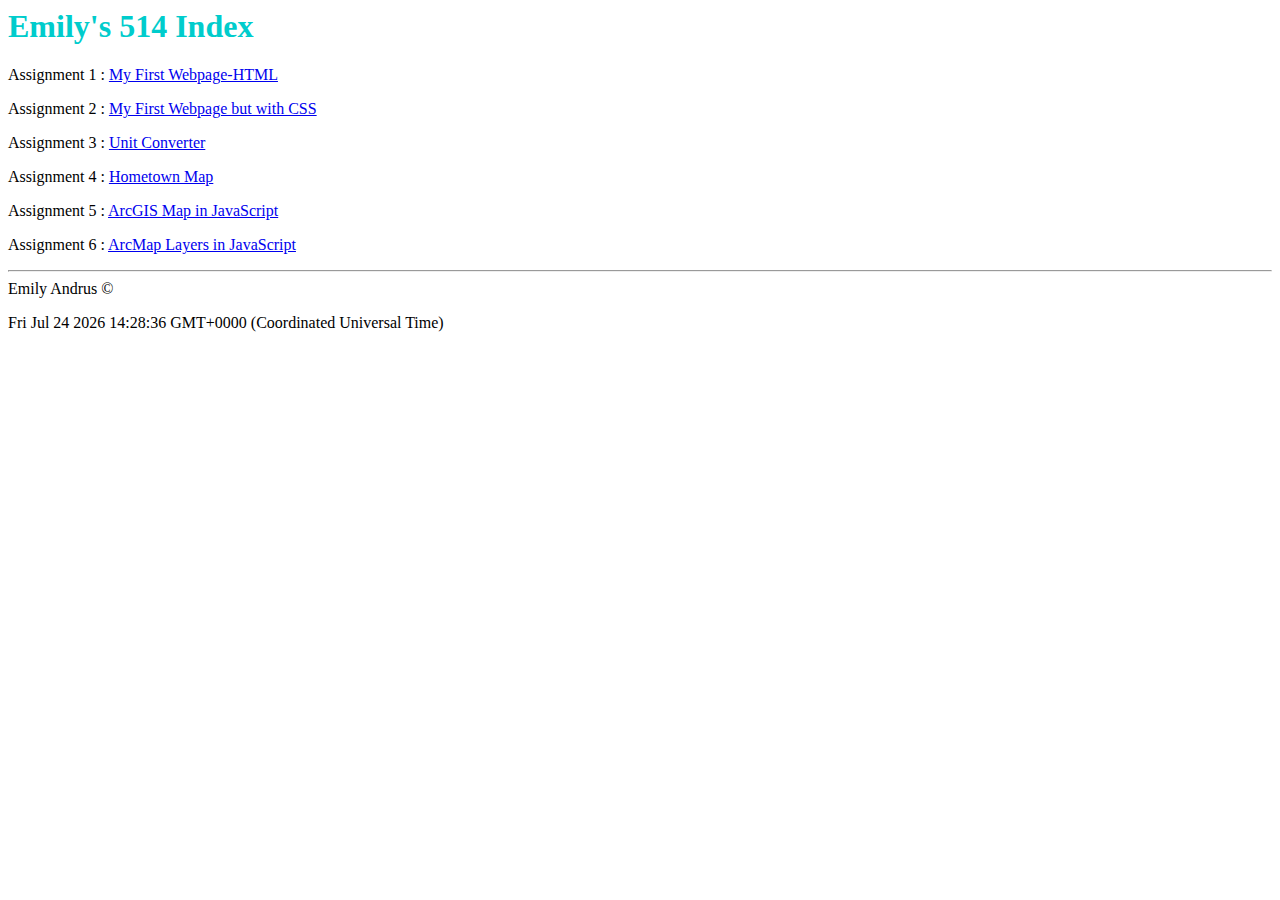
<file: index.html>
<html>
<head>
  <title> 514 Index </title>

 </head>
<body>
  <h1> <font color="#00cccc">Emily's 514 Index </font></h1>
  <p> Assignment 1 : <a href = "https://eandrus17.github.io/htmlwebpage"> My First Webpage-HTML</a> </p>
  <p> Assignment 2 : <a href = "https://eandrus17.github.io/css-webpage"> My First Webpage but with CSS </a></p>
  <p> Assignment 3 : <a href = "https://eandrus17.github.io/unitconverter"> Unit Converter </a></p>
  <p> Assignment 4 : <a href = "https://eandrus17.github.io/hometownmap"> Hometown Map </a></p>
  <p> Assignment 5 : <a href = "https://eandrus17.github.io/ArcGISJavaScript"> ArcGIS Map in JavaScript </a></p>
  <p> Assignment 6 : <a href = "https://eandrus17.github.io/Ub_Py_ArcMap"> ArcMap Layers in JavaScript </a></p>

<hr> Emily Andrus &copy;
  <p id="date"></p>
  <script>
 document.getElementById("date").innerHTML = Date();
</script>
</body>
</html>
</file>
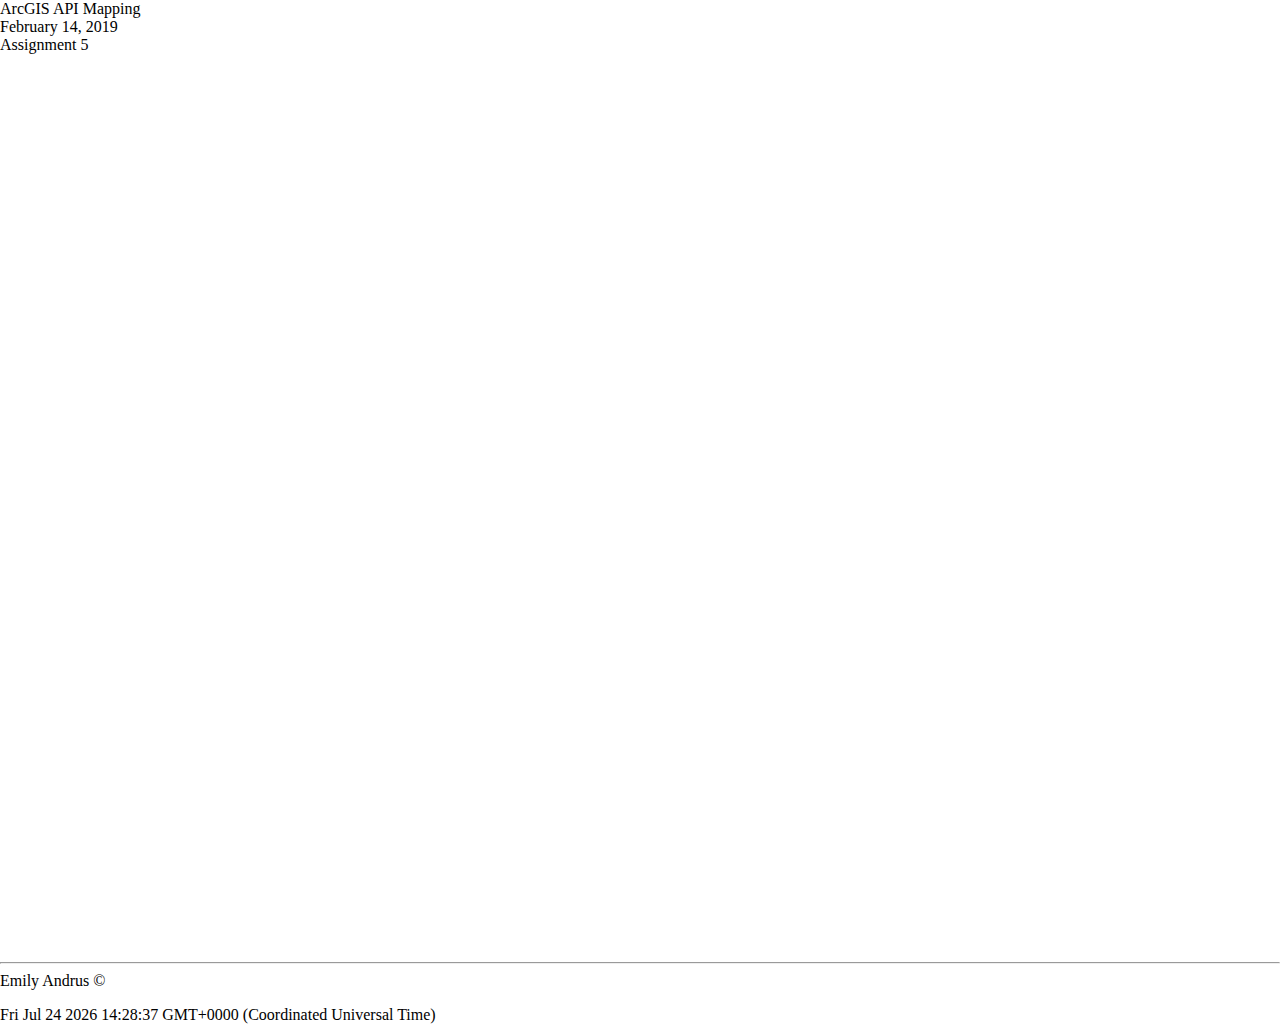
<file: ArcGISJavaScript.html>
<html>
<head>
  <meta charset="utf-8">
  <meta name="viewport" content="initial-scale=1,maximum-scale=1,user-scalable=no">
  
<title>Emily's top 10 places to visit</title>
  <style>
    html,
    body,
    #viewDiv {
      padding: 0;
      margin: 0;
      height: 100%;
      width: 100%;
    }
  </style>

  <link rel="stylesheet" href="https://js.arcgis.com/4.8/esri/css/main.css">
  <script src="https://js.arcgis.com/4.8/"></script>
  <script src="ArcGISJavaScript.js" type="text/javascript"></script>
</head>

<body>
  ArcGIS API Mapping <br>
  February 14, 2019 <br>
  Assignment 5 <br>
  <div id="viewDiv"></div>

<hr> Emily Andrus &copy;
  <p id="date"></p>
  <script>
 document.getElementById("date").innerHTML = Date();
</script>
</body>
</html>
</file>
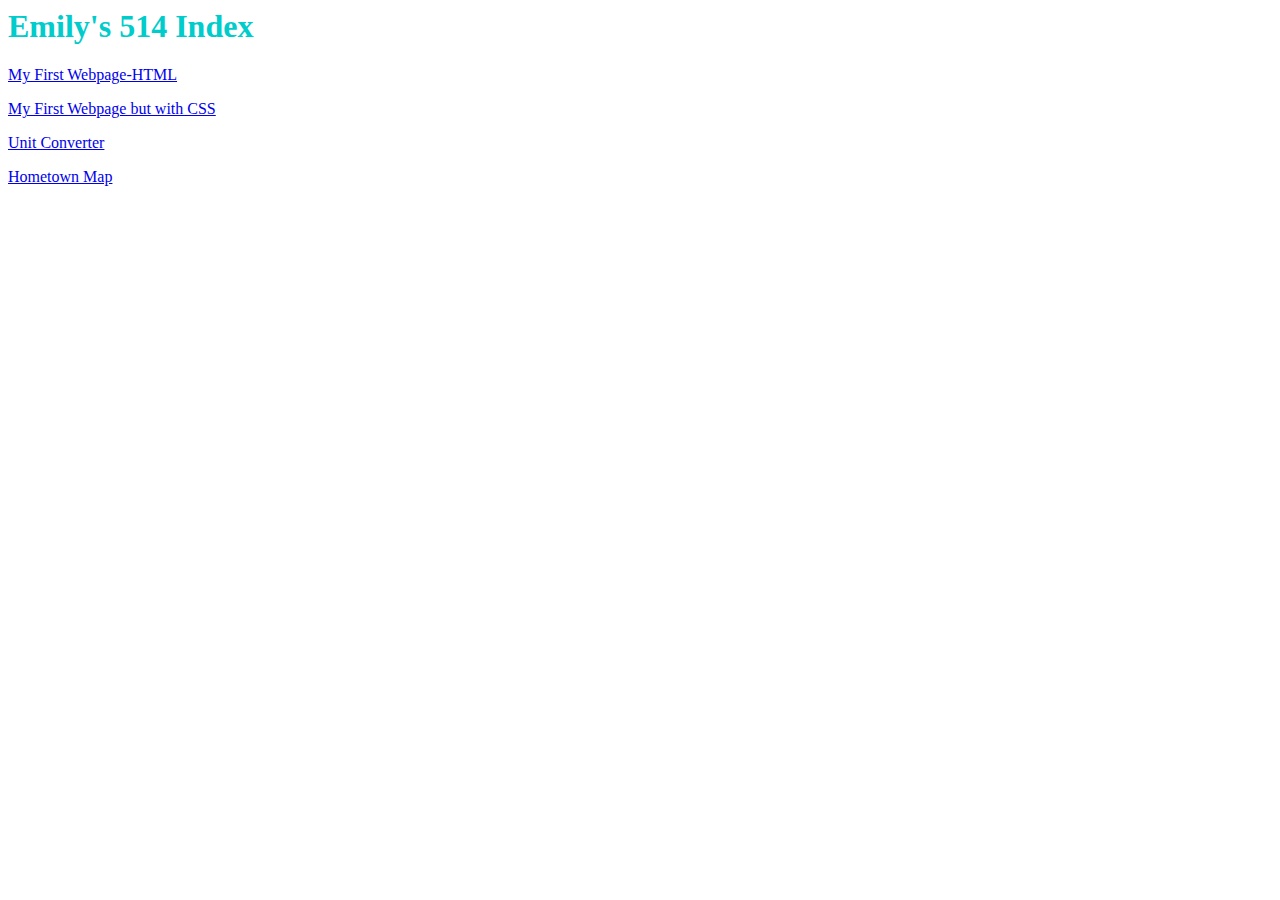
<file: indexpage.html>
<html>
<head>
  <title> 514 Index </title>
 </head>
<body>
  <h1> <font color="#00cccc">Emily's 514 Index </font></h1>
  <p> <a href = "https://eandrus17.github.io/"> My First Webpage-HTML</a> </p>
  <p> <a href = "https://eandrus17.github.io/CSS-Webpage/"> My First Webpage but with CSS </a></p>
  <p> <a href = "https://eandrus17.github.io/unitconverter"> Unit Converter </a></p>
  <p> <a href = "https://eandrus17.github.io/hometownmap"> Hometown Map </a></p>
</body>
</html>
</file>
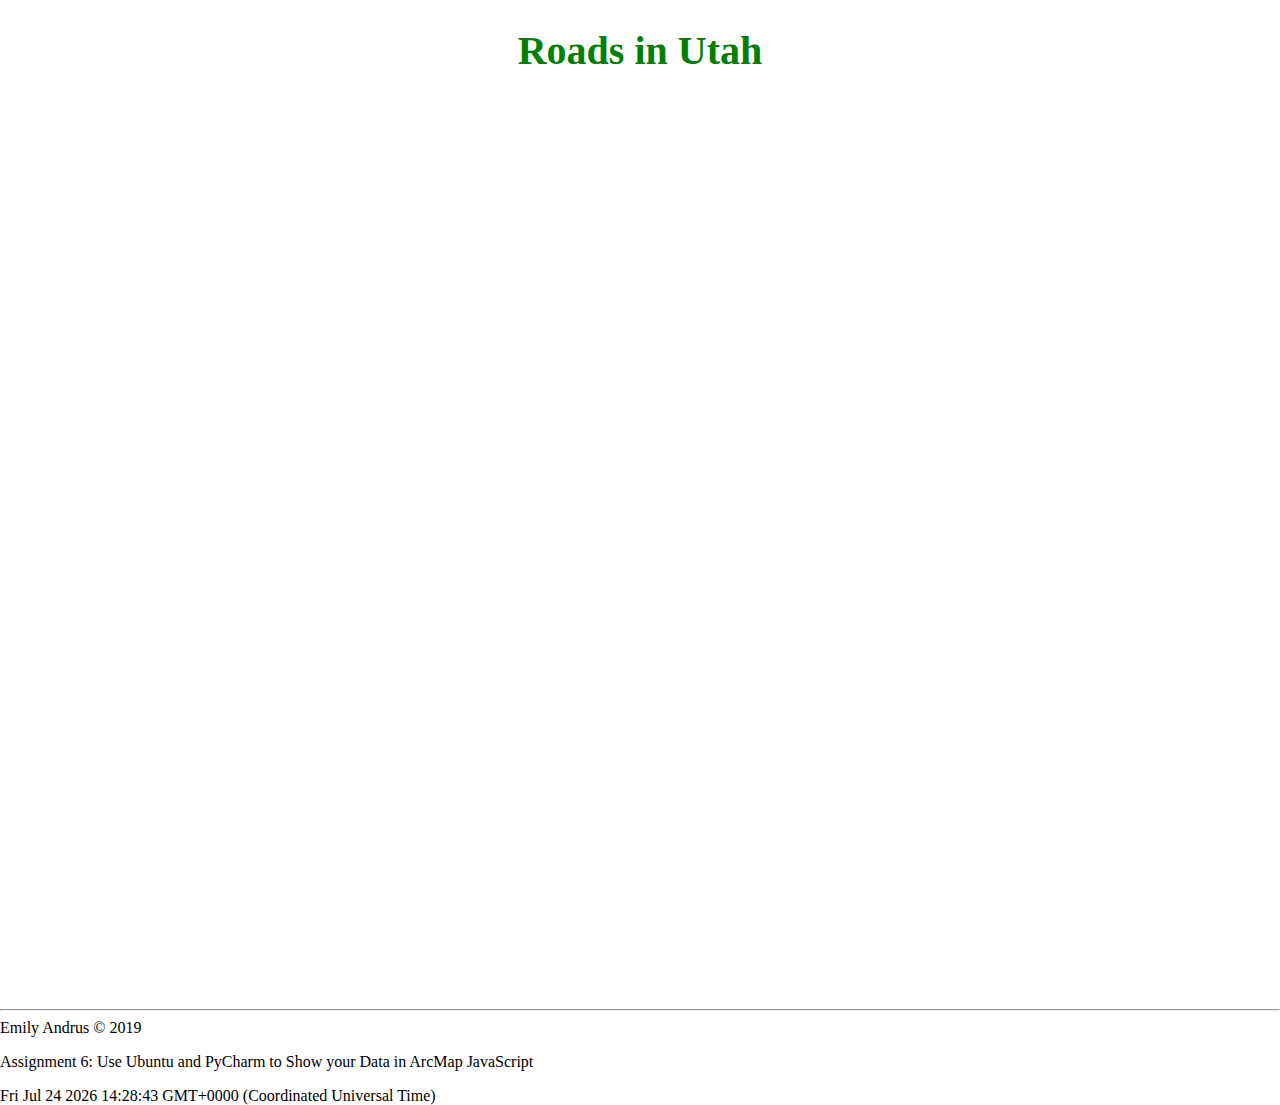
<file: Ub_Py_ArcMap.html>
<!DOCTYPE html>
<html lang="en">
<head>
    <meta charset="UTF-8">
    <title>ArcMap in JavaScript</title>
   
    <!--CSS-->
    <style>
    html,
    body,
    #viewDiv {
      padding: 0;
      margin: 0;
      height: 100%;
      width: 100%;
    }
    h1 {font-size: 40px; color: green; background-color: white; text-align: center;}
  </style>
    
    <link rel="stylesheet" href="https://js.arcgis.com/4.8/esri/css/main.css">
  <script src="https://js.arcgis.com/4.8/"></script>
  
    <!--Map script-->
    <script>
require([
"esri/Map",
"esri/views/MapView",
"esri/layers/MapImageLayer"
], function(Map, MapView, MapImageLayer){
  var layer = new MapImageLayer({
  url: "https://geoserver2.byu.edu/arcgis/rest/services/GoConnected/GoOnGreen/MapServer",
  sublayers: [
  {
  id: 2,
  visible: true
  }, {
  id: 1,
  visible: true
  }, {
  id: 0,
  visible: true
  }
  ]
  });

var map = new Map({
basemap: "hybrid",
layers: [layer]
});

var view = new MapView({
container: "viewDiv",
map: map,
zoom: 12,
center: {
        latitude: 40.207877,
        longitude: -111.673219
    }
});
     map.add(layer);
    
        });
 
    </script>
</head>
<body>
   
    <!--Title-->
    <h1> Roads in Utah </h1>
 
    <!-- Call Map-->
    <div id="viewDiv"></div>  
   
    
 <!--footer-->
<hr> Emily Andrus &copy; 2019
    <p>Assignment 6: Use Ubuntu and PyCharm to Show your Data in ArcMap JavaScript</p>
    <p id="date"></p>
  <script>
 document.getElementById("date").innerHTML = Date();
</script>
</body>
</html>
</file>
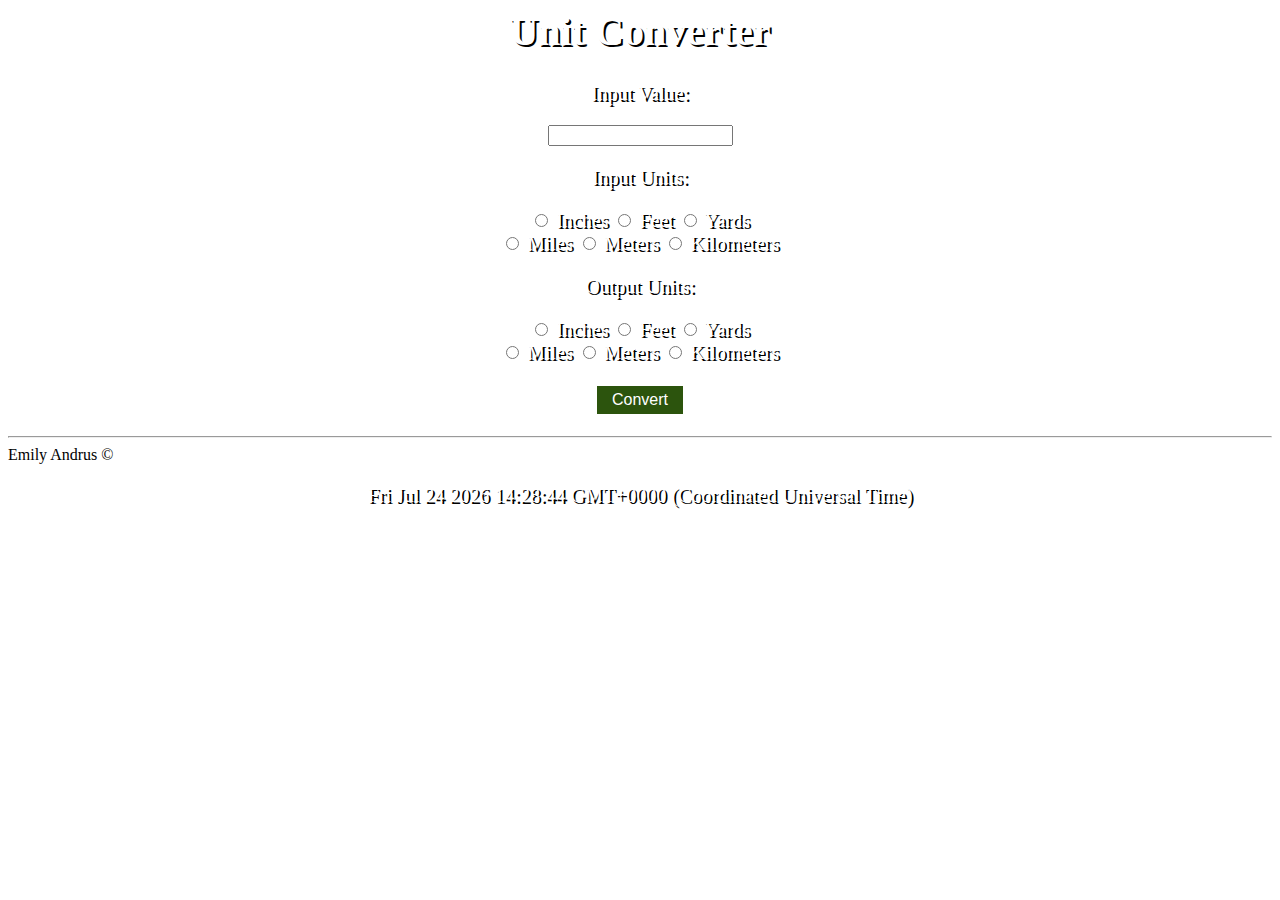
<file: unitconverter.html>
<html>
  <!--Thanks Bruce for your help!!-->
  <head>
    <!-- call css file-->
    <link rel="stylesheet" href="unitconverter.css">
    <title> Unit Converter </title>  
    <!-- link to javascript-->
    <script src="unitconverter.js">
    </script>
  </head>
  
  <body>
    <h1> Unit Converter </h1>
    <p> Input Value: </p>
    <div>
      <p><input type="text" id=invalue> </p>
    </div> 
   
    <p> Input Units: </p>
   <!-- radio buttons -->
      <div> <p>
<input type="radio" name="inunits" value="inches"> Inches 
<input type="radio" name="inunits" value="feet"> Feet 
<input type="radio" name="inunits" value="yards"> Yards <br>
<input type="radio" name="inunits" value="miles"> Miles                 
<input type="radio" name="inunits" value="meters"> Meters
<input type="radio" name="inunits" value="kilometers"> Kilometers 
        </p> </div>
    
     <p> Output Units: </p>
   <!-- radio buttons -->
<div> <p>
<input type="radio" name="outunits" value="inches"> Inches 
<input type="radio" name="outunits" value="feet"> Feet 
<input type="radio" name="outunits" value="yards"> Yards <br>
<input type="radio" name="outunits" value="miles"> Miles                 
<input type="radio" name="outunits" value="meters"> Meters
<input type="radio" name="outunits" value="kilometers"> Kilometers 
  </p> </div>
    
  <!--Convert button-->
   <div> <p>
   <button id="myBtn" onclick="unitconverter()">Convert</button>
     </p> </div>
    <p><output type="text" id="outputvalue"></p>

  <hr> Emily Andrus &copy;
  <p id="date"></p>
  <script>
 document.getElementById("date").innerHTML = Date();
</script>
  </body>
</html>
</file>
<file: unitconverter.css>
h1 {
  color:white;
  text-align:center;
  font-style:bold;
  text-shadow: 2px 2px black;
  font-size: 40px; 
}
p {
  color: white;
  text-align:center;
  font-size: 20px;
  text-shadow: 2px 2px black
}
body { 
      background-image:url('http://eskipaper.com/images/amazing-mountain-stream-wallpaper-1.jpg');
  background-repeat:no-repeat;
  background-size:100%;
}
button {
  background-color: #2C540D; /* Green */
  border: 2px solid white;
  color: white;
  padding: 5px 15px;
  text-align: center;
  text-decoration: none;
  display: inline-block;
  font-size: 16px;
}
</file>
